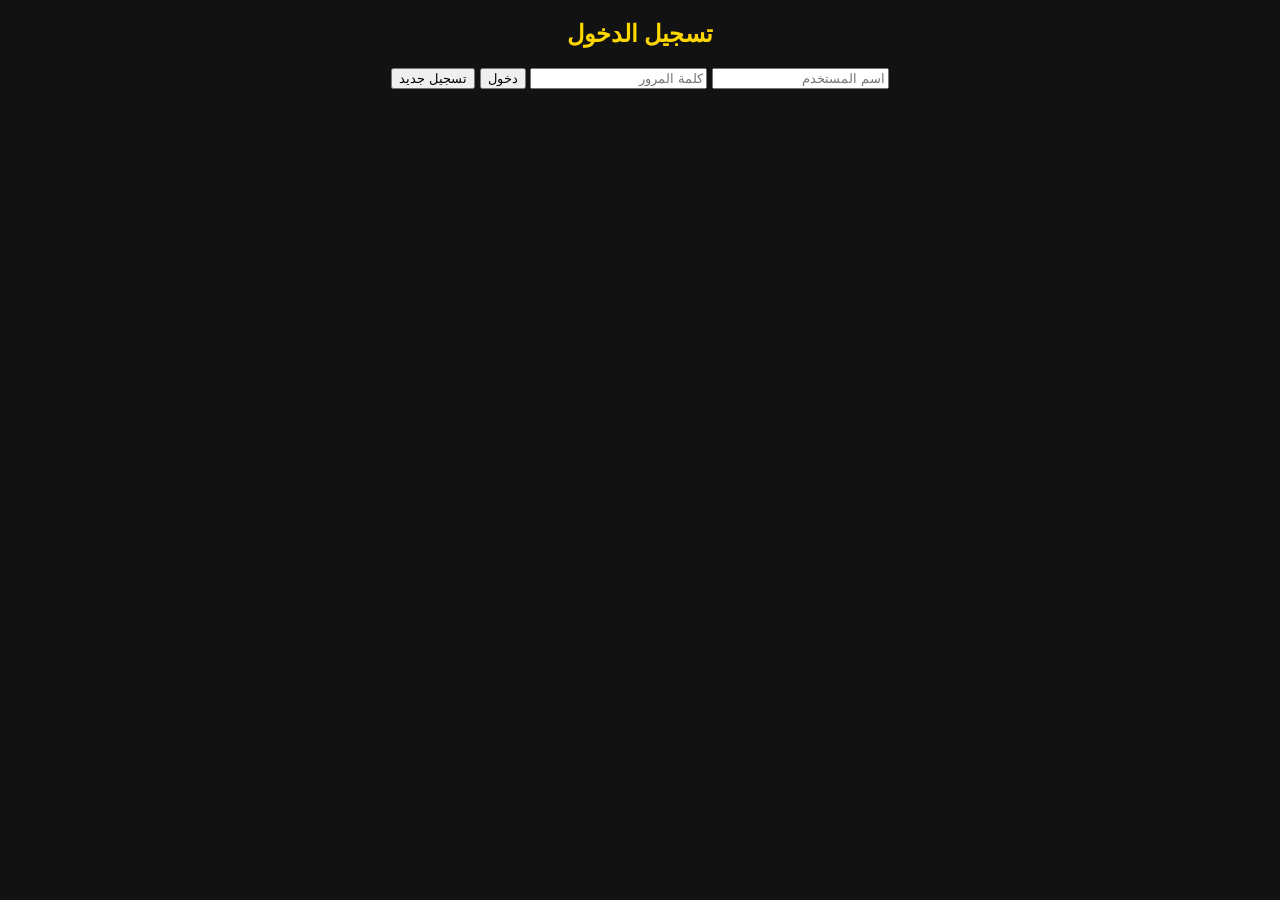
<file: index.html>
<!DOCTYPE html>
<html lang="ar" dir="rtl">
<head>
<meta charset="UTF-8">
<meta name="viewport" content="width=device-width, initial-scale=1.0">
<title>كلمات يومية مطورة</title>
<link rel="stylesheet" href="styles.css">
</head>
<body>
<div id="login-modal" class="modal">
<div class="modal-content">
<h2>تسجيل الدخول</h2>
<input type="text" id="username" placeholder="اسم المستخدم" required>
<input type="password" id="password" placeholder="كلمة المرور" required>
<button onclick="checkLogin()">دخول</button>
<button onclick="register()">تسجيل جديد</button>
<p id="error-msg" class="error"></p>
</div>
</div>
<div id="main-content" style="display: none;">
<main class="page-shell">
<section>
<ol class="word-list"></ol>
<p id="empty-state" class="empty-state hidden">لا يوجد نتائج</p>
<p>عدد الكلمات: <span id="word-count"></span></p>
</section>
<section>
<div id="quiz-panel" style="margin-top: 20px;">
<h3>لوحة التدريب</h3>
<button id="training-btn" class="nav-button" onclick="startQuiz()">ابدأ التدريب للكلمات</button>
<p id="question-text"></p>
<input type="text" id="user-answer" placeholder="اكتب الترجمة">
<button onclick="checkAnswer()">تحقق</button>
<p id="result-message"></p>
</div>
</section>
</main>
</div>
<script src="app.js"></script>
</body>
</html>
</file>
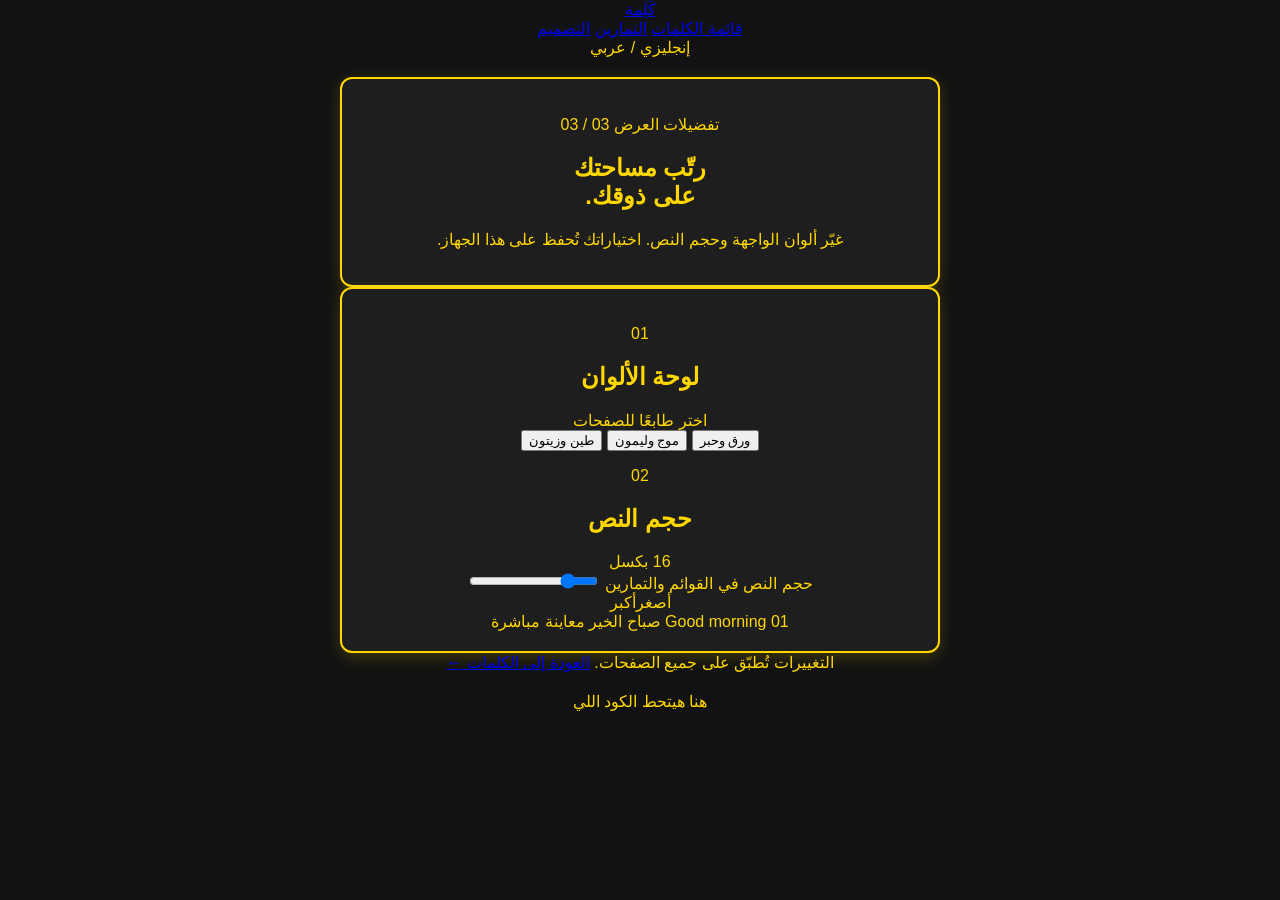
<file: design.html>
<!doctype html>
<html lang="ar" dir="rtl">
<head>
  <meta charset="utf-8">
  <meta name="viewport" content="width=device-width, initial-scale=1">
  <meta name="theme-color" content="#f7f5ef">
  <title>التصميم | كَلِمة</title>
  <link rel="preconnect" href="https://fonts.googleapis.com">
  <link rel="preconnect" href="https://fonts.gstatic.com" crossorigin>
  <link href="https://fonts.googleapis.com/css2?family=DM+Sans:wght@400;500;600;700&family=Noto+Sans+Arabic:wght@400;500;600;700&display=swap" rel="stylesheet">
  <link rel="stylesheet" href="styles.css">
  <script src="app.js" defer></script>
</head>
<body data-page="design">
  <header class="site-header">
    <a class="wordmark" href="index.html" aria-label="كلمة، الصفحة الرئيسية"><span class="wordmark-dot"></span>كَلِمة</a>
    <nav class="main-nav" aria-label="التنقل الرئيسي">
      <a class="nav-link" href="index.html">قائمة الكلمات</a>
      <a class="nav-link" href="exercises.html">التمارين</a>
      <a class="nav-link is-active" href="design.html" aria-current="page">التصميم</a>
    </nav>
    <span class="header-note">إنجليزي <span aria-hidden="true">/</span> عربي</span>
  </header>

  <main class="page-shell design-shell">
    <section class="page-intro">
      <div>
        <p class="eyebrow">تفضيلات العرض <span>03 / 03</span></p>
        <h1>رتّب مساحتك<br><span class="title-accent">على ذوقك.</span></h1>
      </div>
      <p class="intro-copy">غيّر ألوان الواجهة وحجم النص. اختياراتك تُحفظ على هذا الجهاز.</p>
    </section>

    <section class="design-settings" aria-label="إعدادات التصميم">
      <div class="setting-block">
        <div class="setting-heading">
          <div><p class="eyebrow">01</p><h2>لوحة الألوان</h2></div>
          <span class="setting-caption">اختر طابعًا للصفحات</span>
        </div>
        <div class="theme-options" role="group" aria-label="لوحة الألوان">
          <button class="theme-option" type="button" data-theme-choice="paper" aria-pressed="false">
            <span class="theme-swatch swatch-paper" aria-hidden="true"><i></i><i></i><i></i></span>
            <span>ورق وحبر</span>
          </button>
          <button class="theme-option" type="button" data-theme-choice="lagoon" aria-pressed="false">
            <span class="theme-swatch swatch-lagoon" aria-hidden="true"><i></i><i></i><i></i></span>
            <span>موج وليمون</span>
          </button>
          <button class="theme-option" type="button" data-theme-choice="terracotta" aria-pressed="false">
            <span class="theme-swatch swatch-terracotta" aria-hidden="true"><i></i><i></i><i></i></span>
            <span>طين وزيتون</span>
          </button>
        </div>
      </div>

      <div class="setting-block text-setting">
        <div class="setting-heading">
          <div><p class="eyebrow">02</p><h2>حجم النص</h2></div>
          <output id="text-size-value" for="text-size">16 بكسل</output>
        </div>
        <label class="range-label" for="text-size">حجم النص في القوائم والتمارين</label>
        <input id="text-size" class="size-range" type="range" min="15" max="20" step="1" value="16">
        <div class="range-ends"><span>أصغر</span><span>أكبر</span></div>
      </div>

      <div class="preview-strip" aria-live="polite">
        <span class="preview-number">01</span>
        <span class="preview-word" lang="en" dir="ltr">Good morning</span>
        <span class="preview-translation">صباح الخير</span>
        <span class="preview-caption">معاينة مباشرة</span>
      </div>
    </section>

    <footer class="page-footer">
      <span id="settings-status" role="status">التغييرات تُطبّق على جميع الصفحات.</span>
      <a class="text-link" href="index.html">العودة إلى الكلمات <span aria-hidden="true">←</span></a>
    </footer>
  </main>
</body>
</html>
<div id="typing-effect"></div>

<script>
    const codeText = "هنا هيتحط الكود اللي عايز تعرضه";
    let index = 0;

    function typeEffect() {
        if (index < codeText.length) {
            document.getElementById("typing-effect").textContent += codeText.charAt(index);
            index++;
            setTimeout(typeEffect, 50);
        }
    }
    window.onload = typeEffect;
</script>
</file>
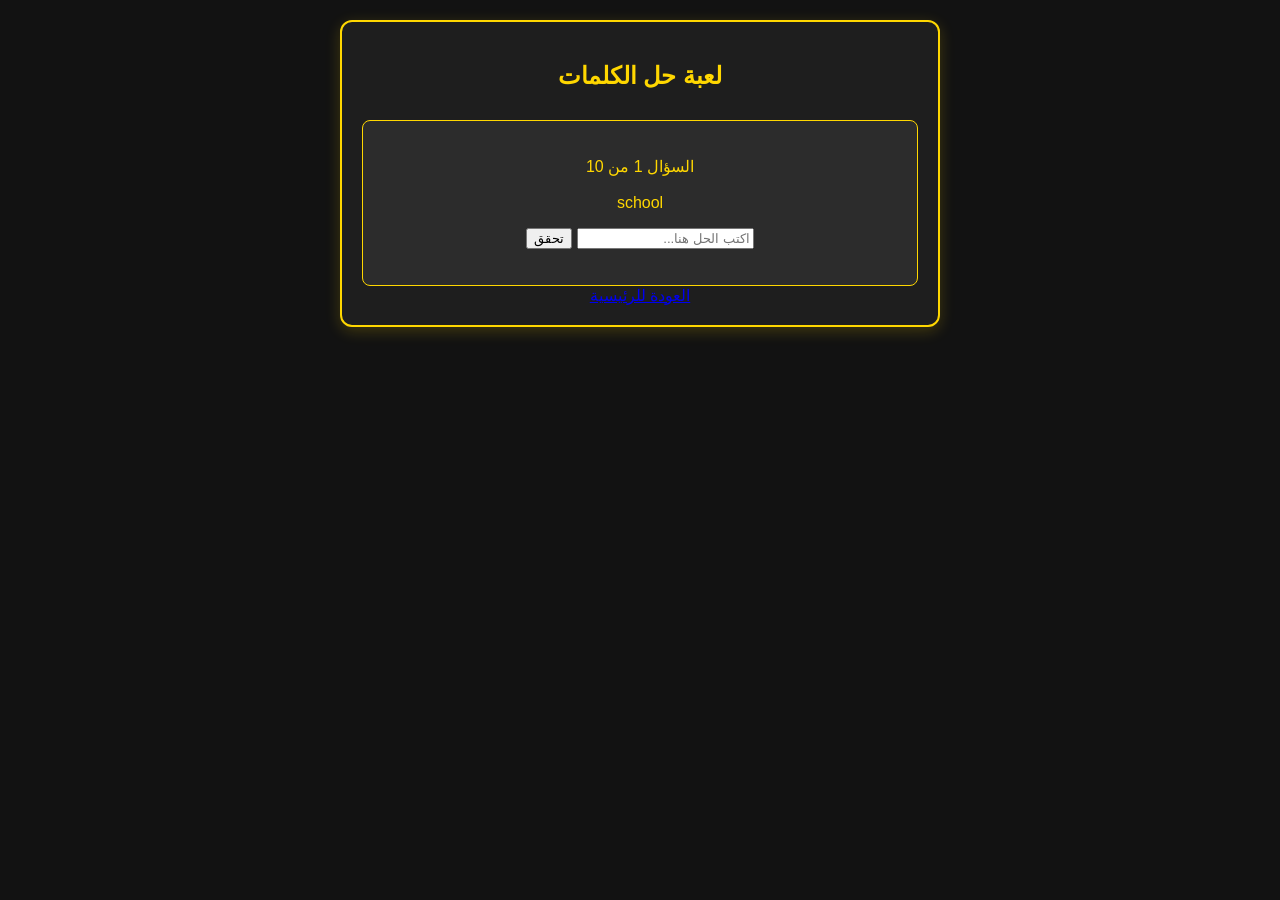
<file: game.html>
<!DOCTYPE html>
<html lang="ar" dir="rtl">
<head>
    <meta charset="UTF-8">
    <meta name="viewport" content="width=device-width, initial-scale=1.0">
    <title>لعبة حل الكلمات</title>
    <link rel="stylesheet" href="styles.css">
</head>
<body>
    <main class="page-shell">
        <section>
            <h1>لعبة حل الكلمات</h1>
            <div id="game-container">
                <div id="quiz-panel" class="quiz-panel">
                    <p id="question-text">جاري تحميل السؤال...</p>
                    <div id="quiz-options"></div>
                    <input type="text" id="user-answer" placeholder="اكتب الحل هنا...">
                    <button class="quiz-submit" onclick="checkAnswer()">تحقق</button>
                    <p id="result-message"></p>
                </div>
            </div>
            <a href="index.html" class="nav-button">العودة للرئيسية</a>
        </section>
    </main>
    <script src="app.js"></script>
    <script>
        window.onload = function() {
            startQuiz();
        };
    </script>
</body>
</html>
</file>
<file: styles.css>
body {
    font-family: Arial, sans-serif;
    margin: 0;
    padding: 0;
    background-color: #121212;
    color: #ffd700; 
    direction: rtl;
    text-align: center;
}

.page-shell {
    max-width: 600px;
    margin: 0 auto;
    padding: 20px;
}

section {
    background-color: #1e1e1e;
    padding: 20px;
    border-radius: 12px;
    border: 2px solid #ffd700; 
    box-shadow: 0 4px 15px rgba(255, 215, 0, 0.2);
}

.list-toolbar {
    margin-bottom: 20px;
}

input[type="search"] {
    width: 70%;
    padding: 10px;
    border: 1px solid #444;
    border-radius: 6px;
    background-color: #2c2c2c;
    color: #fff;
    text-align: center;
    margin-bottom: 10px;
}

.result-count {
    font-size: 14px;
    color: #ffd700;
}

.list-heading {
    display: flex;
    justify-content: space-between;
    font-weight: bold;
    border-bottom: 2px solid #ffd700;
    padding-bottom: 8px;
    margin-bottom: 15px;
    color: #ffd700;
}

.word-list {
    list-style: none;
    padding: 0;
    margin: 0;
    text-align: right;
}

.word-list li {
    display: flex;
    justify-content: space-between;
    padding: 10px 0;
    border-bottom: 1px solid #333;
    font-size: 16px;
    color: #fff;
}

.word-list li span:first-child {
    font-weight: bold;
    color: #ffd700;
    width: 30px;
}

.word-list li span:nth-child(2) {
    flex: 1;
    text-align: right;
    padding-right: 15px;
}

.word-list li span:nth-child(3) {
    flex: 1;
    text-align: right;
}

.quiz-panel {
    margin-top: 30px;
    padding: 20px;
    background-color: #2c2c2c;
    border-radius: 8px;
    border: 1px solid #ffd700;
}

.quiz-restart {
    background-color: #ffd700; 
    color: #000; 
    padding: 15px 30px;
    border: none;
    border-radius: 8px;
    cursor: pointer;
    font-size: 18px;
    font-weight: bold;
    width: 100%;
    transition: background-color 0.3s;
}

.quiz-restart:hover {
    background-color: #e6b800;
}

#training-btn {
    display: inline-block;
    margin-top: 20px;
    background-color: #ffd700;
    color: #000;
    padding: 15px 30px;
    text-decoration: none;
    border-radius: 8px;
    font-weight: bold;
    font-size: 18px;
    width: 100%;
    border: none;
}

#training-btn:hover {
    background-color: #e6b800;
}

.empty-state {
    text-align: center;
    color: #888;
    margin-top: 15px;
}
</file>
